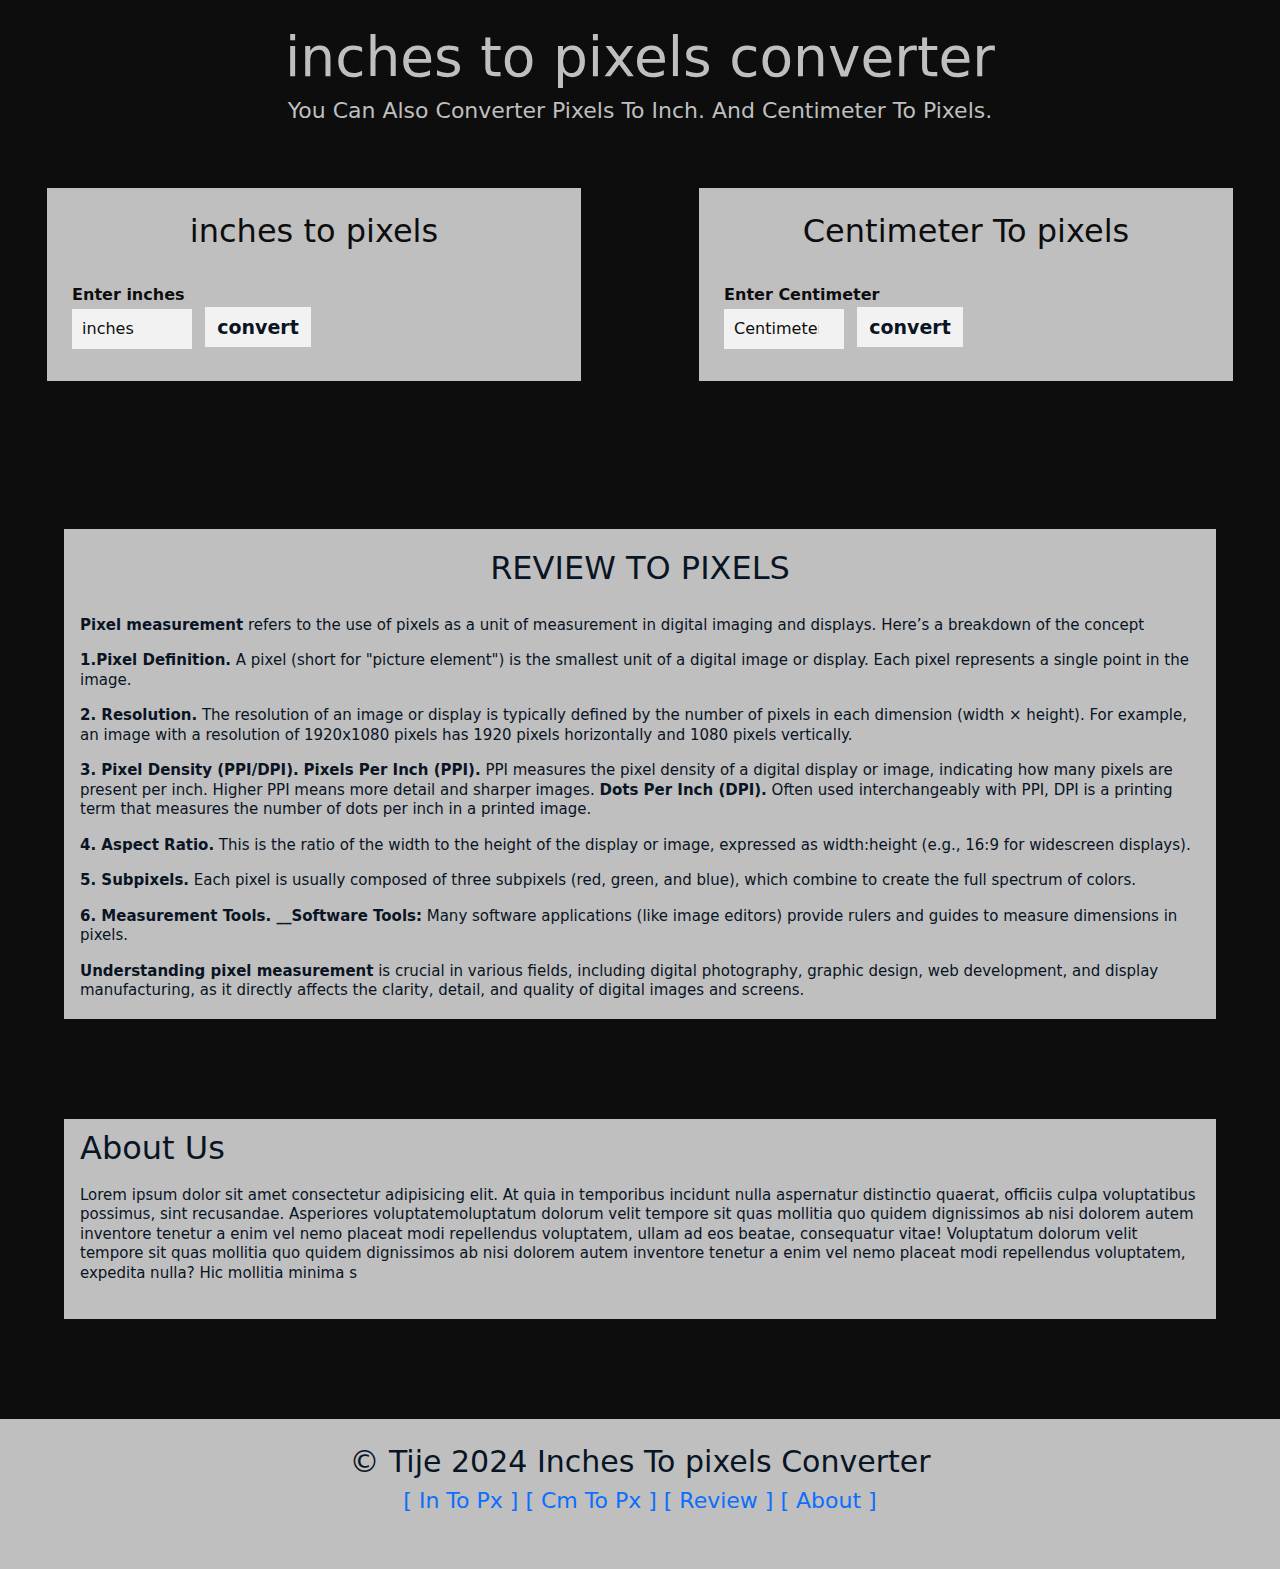
<file: index.html>
<!DOCTYPE html>
<html lang="en">

<head>
    <meta charset="UTF-8">
    <title>converter</title>
    <meta name="viewport" content="width=device-width, initial-scale=1.0">



    <link rel="stylesheet" href="bs5/css/bootstrap.min.css">


    <!-- vvvvvv css file vvvvvvv -->
    <link rel="stylesheet" href="style.css">
    <link rel="stylesheet" href="responsive.css">


    <!-- font awesom icon -->

    <link rel="stylesheet" href="https://cdnjs.cloudflare.com/ajax/libs/font-awesome/6.5.2/css/all.min.css" integrity="sha512-SnH5WK+bZxgPHs44uWIX+LLJAJ9/2PkPKZ5QiAj6Ta86w+fsb2TkcmfRyVX3pBnMFcV7oQPJkl9QevSCWr3W6A==" crossorigin="anonymous" referrerpolicy="no-referrer">
</head>



<body>







    <h1 class="intro">
        inches to pixels converter
    </h1>

    <div class="sub-container">
        <p class="sub-intro">
            You Can Also Converter Pixels To Inch. And Centimeter To Pixels.
        </p>
    </div>



    <!-- CONVERTING PX TO INCHES -->

    <div class="row">
        <div class="col-sm-12 col-md-6 col-lg-6">
            <div class="js-container converter-cotainer " id="toin">
                <h2>inches to pixels</h2>

                <div class="user-input">

                    <label><strong>Enter inches</strong></label>
                    <br>
                    <input class="js-input" type="number" placeholder="inches">
                    <button onclick="converte()">
           <strong>convert</strong> <i class="fa fa-cogs" aria-hidden="true"></i>
       </button>

                    <h5 class="js-heading"></h5>
                    <h4 class="js-result"></h4>

                    <p class="sub-intro-call js-sub-cal"></p>

                </div>


            </div>

        </div>


        <!-- CONVERTING  PX TO CM-->

        <div class="col-sm-12 col-md-6 col-lg-6">
            <div class="js-containerCm converter-cotainer" id="topx">
                <h2>Centimeter To pixels</h2>

                <div class="user-input">

                    <label><strong>Enter Centimeter</strong></label>
                    <br>
                    <input class="js-inputCm" type="number" placeholder="Centimeter">
                    <button onclick="converteCm()">
           <strong>convert</strong> <i class="fa fa-cogs" aria-hidden="true"></i>
       </button>

                    <h5 class="js-headingCm"></h5>
                    <h4 class="js-resultCm"></h4>

                    <p class="sub-intro-call js-sub-calCm"></p>

                </div>


            </div>

        </div>
    </div>



    <!-- REVIEW PX-->


    <div class="REVIEW-container" id="review">
        <h2>REVIEW TO PIXELS</h2>

        <p>
            <strong>Pixel measurement</strong> refers to the use of pixels as a unit of measurement in digital imaging and displays. Here’s a breakdown of the concept
        </p>

        <p>
            <strong>1.Pixel Definition.</strong> A pixel (short for "picture element") is the smallest unit of a digital image or display. Each pixel represents a single point in the image.
        </p>

        <p>
            <strong>2. Resolution.</strong> The resolution of an image or display is typically defined by the number of pixels in each dimension (width × height). For example, an image with a resolution of 1920x1080 pixels has 1920 pixels horizontally
            and 1080 pixels vertically.
        </p>

        <p>
            <strong> 3. Pixel Density (PPI/DPI).</strong>
            <strong>Pixels Per Inch (PPI).</strong> PPI measures the pixel density of a digital display or image, indicating how many pixels are present per inch. Higher PPI means more detail and sharper images.
            <strong>Dots Per Inch (DPI).</strong> Often used interchangeably with PPI, DPI is a printing term that measures the number of dots per inch in a printed image.

        </p>

        <p>
            <strong>4. Aspect Ratio.</strong> This is the ratio of the width to the height of the display or image, expressed as width:height (e.g., 16:9 for widescreen displays).
        </p>

        <p>
            <strong> 5. Subpixels.</strong> Each pixel is usually composed of three subpixels (red, green, and blue), which combine to create the full spectrum of colors.
        </p>

        <p>
            <strong>6. Measurement Tools. __Software Tools:</strong> Many software applications (like image editors) provide rulers and guides to measure dimensions in pixels.
        </p>

        <p>
            <strong> Understanding pixel measurement</strong> is crucial in various fields, including digital photography, graphic design, web development, and display manufacturing, as it directly affects the clarity, detail, and quality of digital images
            and screens.
        </p>
    </div>


    <!-- about-container -->

    <div class="about-container" id="about">
        <h2>About Us</h2>

        <p>
            Lorem ipsum dolor sit amet consectetur adipisicing elit. At quia in temporibus incidunt nulla aspernatur distinctio quaerat, officiis culpa voluptatibus possimus, sint recusandae. Asperiores voluptatemoluptatum dolorum velit tempore sit quas mollitia
            quo quidem dignissimos ab nisi dolorem autem inventore tenetur a enim vel nemo placeat modi repellendus voluptatem, ullam ad eos beatae, consequatur vitae! Voluptatum dolorum velit tempore sit quas mollitia quo quidem dignissimos ab nisi dolorem
            autem inventore tenetur a enim vel nemo placeat modi repellendus voluptatem, expedita nulla? Hic mollitia minima s
        </p>
    </div>


    <footer>

        <p class="copy">&copy; Tije 2024 Inches To pixels Converter</p>
        <p class="link"> <a href="#topx">[ In To Px ]</a> <a href="#tocm">[ Cm To Px ]</a> <a href="#review"> [ Review ]</a> <a href="#about"> [ About ]</a></p>

        <p>
            <a href="https://www.facebook.com/profile.php?id=100090582348959"> <i class="icon fa fa-thumbs-up"></i></a>
            <a href="https://github.com/Rich2man"><i class="icon fa fa-code"></i></a>

        </p>

    </footer>




    <script src="script.js"></script>


    <!-- <script src="px_in.js"></script> -->
</body>

</html>
</file>
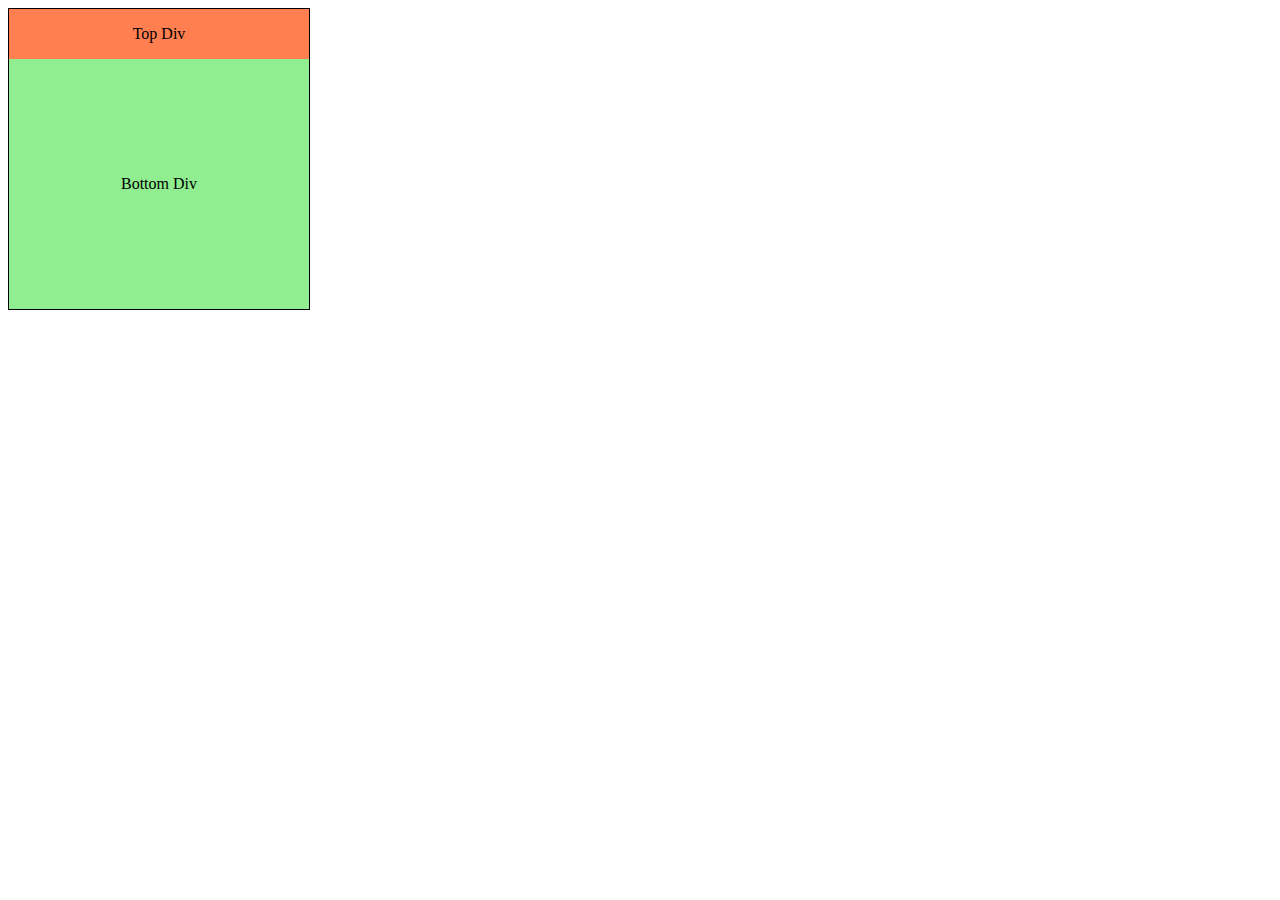
<file: Ai.html>
<!DOCTYPE html>
<html lang="en">
<head>
<meta charset="UTF-8">
<meta name="viewport" content="width=device-width, initial-scale=1.0">
<title>Positioned Divs</title>
<style>
  .container {
    position: relative;
    width: 300px;
    height: 300px;
    background-color: lightblue;
    border: 1px solid #000;
  }

  .top-div {
    position: absolute;
    top: 0;
    left: 0;
    width: 100%;
    height: 50px;
    background-color: coral;
    text-align: center;
    line-height: 50px; /* Center the text vertically */
  }

  .bottom-div {
    position: absolute;
    top: 50px; /* Adjust this value based on the height of .top-div */
    left: 0;
    width: 100%;
    height: calc(100% - 50px); /* Adjust this value based on the height of .top-div */
    background-color: lightgreen;
    text-align: center;
    line-height: 250px; /* Center the text vertically, adjust based on height */
  }
</style>
</head>
<body>

<div class="container">
  <div class="top-div">Top Div</div>
  <div class="bottom-div">Bottom Div</div>
</div>

</body>
</html>
</file>
<file: style.css>
body {
    background-color: #0D0D0D;
    color: #BFBFBF;
    height: 999px;
}


/* introduction:: */

.intro {
    font-size: 55px;
    text-align: center;
    margin-top: 24px;
}

.sub-container {
    margin: auto;
}

.sub-intro {
    font-size: 22px;
    text-align: center;
    color: #BFBFBF;
    line-height: 1.2;
}


/* taking input from User */

.converter-cotainer {
    width: 85%;
    height: 193px;
    margin: 48px auto;
    background: #BFBFBF;
}

.reduce {
    height: 310px;
}

.converter-cotainer label {
    color: #0D0D0D;
}

.converter-cotainer input {
    width: 120px;
    border: none;
    padding: 8px 10px;
    color: #0D0D0D;
    background: #F2F2F2;
}

.converter-cotainer h2 {
    text-align: center;
    padding: 24px 0px;
    color: #0D0D0D;
}

.user-input {
    padding: 0px 25px;
}

::placeholder {
    color: #0D0D0D;
}

.converter-cotainer button {
    border: none;
    padding: 6px 12px;
    color: #091424;
    margin-left: 8px;
    background: #F2F2F2;
    font-size: 19px;
}

.converter-cotainer h5 {
    padding: 15px 12px 0px 12px;
    color: #0D0D0D;
    margin-left: 8px;
    font-size: 12px;
    margin-bottom: 0px;
}

.converter-cotainer h4 {
    padding: 0px 12px;
    color: #0D0D0D;
    margin-left: 8px;
    margin-top: 0px;
    font-size: 40px;
}

.sub-intro-call {
    font-size: 16px;
    margin-top: 24px;
    color: #091424;
    line-height: 1.2;
}


/* REVIEW-container */

.REVIEW-container {
    width: 90%;
    height: 490px;
    margin: 100px auto;
    background-color: #BFBFBF;
}

.REVIEW-container h2 {
    text-align: center;
    padding: 20px 0px;
    color: #091424;
}

.REVIEW-container p {
    padding: 0px 16px;
    font-size: 15px;
    line-height: 1.3;
    color: #091424;
}


/* about-container */

.about-container {
    width: 90%;
    height: 200px;
    margin: 100px auto;
    background-color: #BFBFBF;
}

.about-container h2 {
    text-align: left;
    padding: 10px 16px;
    color: #091424;
}

.about-container p {
    padding: 0px 16px;
    font-size: 15px;
    line-height: 1.3;
    color: #091424;
}

footer {
    width: 100%;
    height: 150px;
    font-size: 15px;
    text-align: center;
    background: #BFBFBF;
}

.copy {
    padding-top: 20px;
    margin-bottom: 0px;
    font-size: 30px;
    color: #091424;
}

.link {
    margin: 0px 0px 0px 0px;
    font-size: 22px;
    color: rgb(66, 94, 255);
}

a {
    text-decoration: none;
}

.icon {
    font-size: 22px;
    color: #091424;
    margin: 0px 8px;
}
</file>
<file: responsive.css>
@media (min-width:320px) and (max-width:480px) {
    body {
        background-color: #0D0D0D;
        color: #BFBFBF;
        height: 999px;
    }
    .header {
        display: flex;
        position: fixed;
        justify-content: space-between;
        align-items: center;
        width: 100%;
        height: 50px;
        padding: 16px;
        background-color: #0D0D0D;
        position: relative;
    }
    /* .container{
        position: absolute;
    } */
    .menu-bar {
        background: #F2EC91;
        width: 96px;
        height: 200px;
        position: absolute;
        top: 16px;
        right: 8px;
        font-size: 35px;
    }
    .not-show {
        display: none;
    }
    .close-icon {
        color: #0D0D0D;
        font-size: 35px;
    }
    .conversation {
        background: #8f00ff;
    }
    .header h1 {
        font-size: 25px;
    }
    /* introduction:: */
    .intro {
        font-size: 25px;
        text-align: center;
        margin-top: 20px;
    }
    .sub-container {
        margin: auto;
        width: 330px;
    }
    .sub-intro {
        font-size: 16px;
        text-align: center;
        color: #BFBFBF;
        line-height: 1.2;
    }
    /* taking input from User */
    .converter-cotainer {
        width: 85%;
        height: 193px;
        margin: 48px auto;
        background: #BFBFBF;
    }
    .reduce {
        height: 310px;
    }
    .converter-cotainer label {
        color: #0D0D0D;
    }
    .converter-cotainer input {
        width: 120px;
        border: none;
        padding: 8px 10px;
        color: #0D0D0D;
        background: #F2F2F2;
    }
    .converter-cotainer h2 {
        text-align: center;
        padding: 24px 0px;
        color: #0D0D0D;
    }
    .user-input {
        padding: 0px 25px;
    }
     ::placeholder {
        color: #0D0D0D;
    }
    .converter-cotainer button {
        border: none;
        padding: 6px 12px;
        color: #091424;
        margin-left: 8px;
        background: #F2F2F2;
        font-size: 19px;
    }
    .converter-cotainer h5 {
        padding: 15px 12px 0px 12px;
        color: #0D0D0D;
        margin-left: 8px;
        font-size: 12px;
        margin-bottom: 0px;
    }
    .converter-cotainer h4 {
        padding: 0px 12px;
        color: #0D0D0D;
        margin-left: 8px;
        margin-top: 0px;
        font-size: 18px;
    }
    .sub-intro-call {
        font-size: 16px;
        margin-top: 24px;
        color: #091424;
        line-height: 1.2;
    }
    /* REVIEW-container */
    .REVIEW-container {
        width: 90%;
        height: 1020px;
        margin: 100px auto;
        background-color: #BFBFBF;
    }
    .REVIEW-container h2 {
        text-align: center;
        padding: 20px 0px;
        color: #091424;
    }
    .REVIEW-container p {
        padding: 0px 16px;
        font-size: 15px;
        line-height: 1.3;
        color: #091424;
    }
    /* about-container */
    .about-container {
        width: 90%;
        height: 400px;
        margin: 100px auto;
        background-color: #BFBFBF;
    }
    .about-container h2 {
        text-align: left;
        padding: 10px 16px;
        color: #091424;
    }
    .about-container p {
        padding: 0px 16px;
        font-size: 15px;
        line-height: 1.3;
        color: #091424;
    }
    footer {
        width: 100%;
        height: 100px;
        font-size: 15px;
        text-align: center;
        background-color: #BFBFBF;
    }
    .copy {
        padding-top: 20px;
        margin-bottom: 0px;
        font-size: 15px;
        color: #091424;
    }
    .link {
        margin: 0px 0px 0px 0px;
        font-size: 12px;
        color: rgb(66, 94, 255);
    }
    a {
        text-decoration: none;
    }
    .icon {
        font-size: 16px;
        color: #091424;
        margin: 0px 8px;
    }
}
</file>
